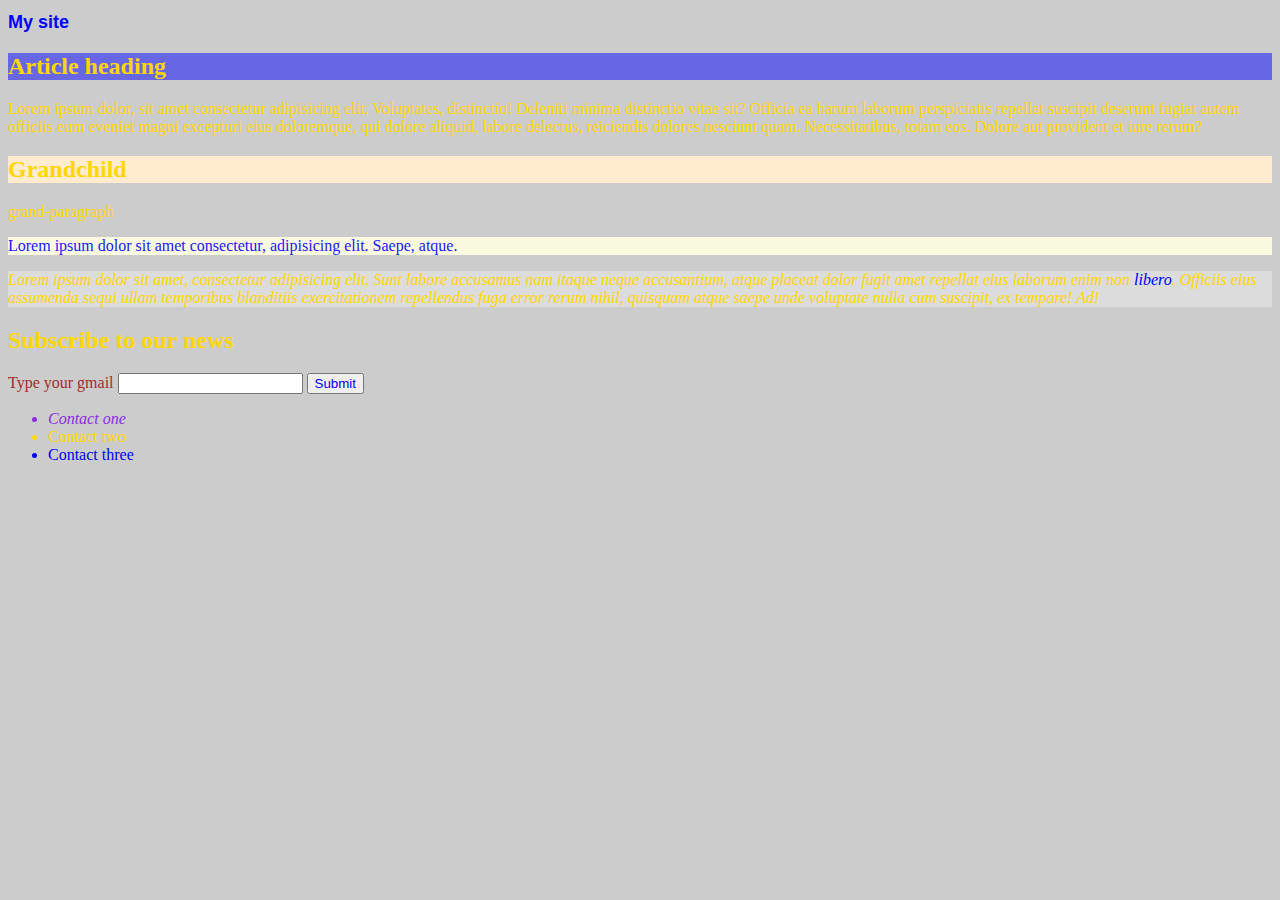
<file: index.html>
<!DOCTYPE html>
<html lang="en">
<head>
    <meta charset="UTF-8">
    <meta name="viewport" content="width=device-width, initial-scale=1.0">
    <title>Document</title>
    <link rel="stylesheet" href="style.css">
</head>
<body>
    <header>
        <h1>My site</h1>
    </header>
    <main>
        <article>
            <h2 class="gold-text">Article heading</h2><!--Дитина артікла-->
            <p>Lorem ipsum dolor, sit amet consectetur adipisicing elit. Voluptates, distinctio! Deleniti minima distinctio vitae sit? Officia ea harum laborum perspiciatis repellat suscipit deserunt fugiat autem officiis eum eveniet magni excepturi eius doloremque, qui dolore aliquid, labore delectus, reiciendis dolores nesciunt quam. Necessitatibus, totam eos. Dolore aut provident et iure rerum?</p>
            <section>
                <h2>Grandchild</h2> <!--Внук артікла-->
                <p>grand-paragraph</p>
            </section>
            <p id="middle-p">Lorem ipsum dolor sit amet consectetur, adipisicing elit. Saepe, atque.</p>
            <p class="gold-text italic-text">Lorem ipsum dolor sit amet, consectetur adipisicing elit. Sunt labore accusamus nam itaque neque accusantium, atque placeat dolor fugit amet repellat eius laborum enim non <span>libero</span>. Officiis eius assumenda sequi ullam temporibus blanditiis exercitationem repellendus fuga error rerum nihil, quisquam atque saepe unde voluptate nulla cum suscipit, ex tempore! Ad!</p>
        </article>
    </main>
    <form>
        <h2>Subscribe to our news</h2>
        <label for="mail-input">Type your gmail</label>
        <input type="email" id="mail-input"/>
        <button>Submit</button>
    </form>
    <footer>
        <ul>
            <li class="italic-text">Contact one</li>
            <li class="gold-text">Contact two</li>
            <li>Contact three</li>
        </ul>
    </footer>
</body>
</html>
</file>
<file: style.css>
/*

*-універсальний селектор, усі елементи стануть такими, які задали(навіть <html><head>ітд)

p(teg)-селектор тега, любий треба написати тег без <>

№id(назва-id)-селектор індетифікатор, для єдиного неповторного тега

.назва-класу-для декількох класів і найкращий у використанні

lable[for="атрибут"]-існує для атрибутів, якщо більше немає чим під'єднати css, але теж не часто використовується



Пріорітетність(вага) селекторів:

*-нульова пріорітетність(0000 - специфічнічсть)

teg-майже така сама(0001)

.class-важлива(0010)

[attr=value]-важлива, але не часто вик.(0010)

#id-найважливіший(0100)

inline style(ті, які вказані безпосередньо в хтмл розмітці всередині тега style) - будуть важити найбільше(1000)



Комбінатор - особливі символи, які позначають зв'язок елементів(* теж вважається комбінатором):
- Пробіл " " між атрибутом та елементом вказує на нащадків(глибоко вкладані десь) певного тега(h2 є нащадком arrticle) (general descendent combinator)
- Кома , вказує декілька селекторів списком (list combinator)
- > дочірні елементи (child selector)
- для siblings:
~ - загальний комбінатор для всіх сіблінгів(брати і сетсри навіть двоюрідні), які нижче в потоці за вибраний елемент (general sibling selector)
+ - комбінатор найближчого сіблінга ОДНОГО (next sibling)

*/

body {
    background-color: rgba(169, 169, 169, 0.596);
}

*{
    color: blue;
}

p {
    color: green;
}

h1 {
    font-family:'Franklin Gothic Medium', 'Arial Narrow', Arial, sans-serif ;
    font-size: 18px;
}

.italic-text{
    font-style: italic;
    color: blueviolet;
}

.gold-text, p, h2 {
    color: gold;
}

h2.gold-text{

}

#middle-p {
    color: rgb(34, 23, 255);
    background-color: #F9FADF;
}

label[for="mail-input"] {
    color: brown;
}

article h2{
    background-color: blanchedalmond;
}

article>h2{
    background-color: rgba(0, 0, 255, 0.493);
}

p + p {
    background-color: gainsboro;
}
</file>
